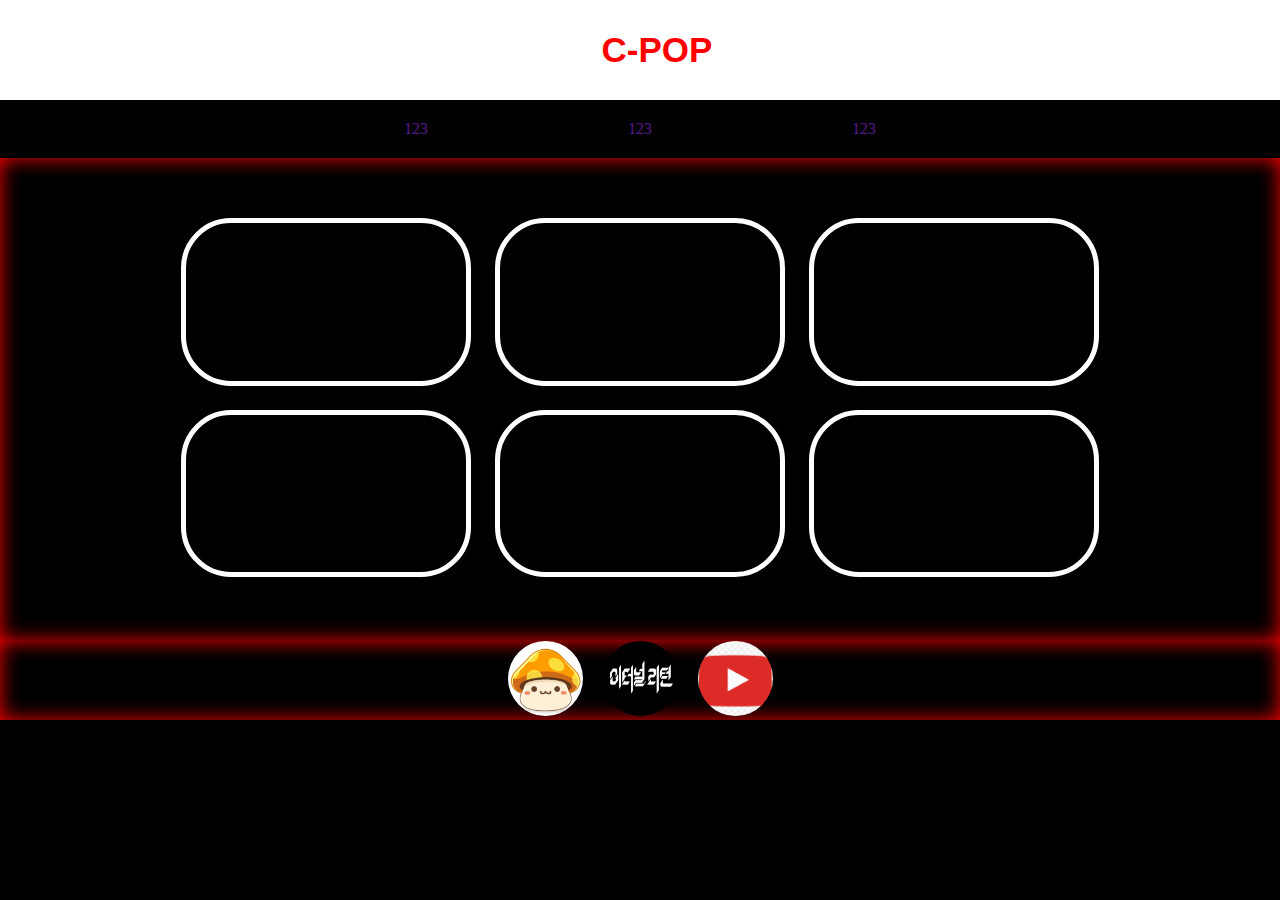
<file: index.html>
<!DOCTYPE html>
<html lang="en">

<head>
    <meta charset="UTF-8">
    <meta name="viewport" content="width=device-width, initial-scale=1.0">
    <title>Mypage</title>
    <link rel="stylesheet" href="style.css">
</head>

<body>
    <section class="header">
        <h1 class="header-text">C-POP</h1>
    </section>
    <section class="menu">
        <a href="">123</a>
        <a href="">123</a>
        <a href="">123</a>
    </section>
    <section class="main">
        <iframe class="movie-border" width="280" height="157.5" src="https://www.youtube.com/embed/cYRkZmBuDqI?si=c3EZSgBKiCMlyFl7" title="YouTube video player" frameborder="0" allow="accelerometer; autoplay; clipboard-write; encrypted-media; gyroscope; picture-in-picture; web-share" referrerpolicy="strict-origin-when-cross-origin" allowfullscreen></iframe>
        <iframe class="movie-border" width="280" height="157.5" src="https://www.youtube.com/embed/HFP1an4zQjE?si=lyrwAUmVXywbCGad" title="YouTube video player" frameborder="0" allow="accelerometer; autoplay; clipboard-write; encrypted-media; gyroscope; picture-in-picture; web-share" referrerpolicy="strict-origin-when-cross-origin" allowfullscreen></iframe>
        <iframe class="movie-border" width="280" height="157.5" src="https://www.youtube.com/embed/l7erMnQlQF8?si=YrC_wEJnZRo51OMh" title="YouTube video player" frameborder="0" allow="accelerometer; autoplay; clipboard-write; encrypted-media; gyroscope; picture-in-picture; web-share" referrerpolicy="strict-origin-when-cross-origin" allowfullscreen></iframe>
        <iframe class="movie-border" width="280" height="157.5" src="https://www.youtube.com/embed/rzrTqK07Bnw?si=Eqx0QofdbOLS4mXC" title="YouTube video player" frameborder="0" allow="accelerometer; autoplay; clipboard-write; encrypted-media; gyroscope; picture-in-picture; web-share" referrerpolicy="strict-origin-when-cross-origin" allowfullscreen></iframe>
        <iframe class="movie-border" width="280" height="157.5" src="https://www.youtube.com/embed/y8Gy4ooUF-k?si=kvmRyrCcL8RAYRV8" title="YouTube video player" frameborder="0" allow="accelerometer; autoplay; clipboard-write; encrypted-media; gyroscope; picture-in-picture; web-share" referrerpolicy="strict-origin-when-cross-origin" allowfullscreen></iframe>
        <iframe class="movie-border" width="280" height="157.5" src="https://www.youtube.com/embed/yVpBwIqmKRw?si=v2DDGe-TRaWkYFy6" title="YouTube video player" frameborder="0" allow="accelerometer; autoplay; clipboard-write; encrypted-media; gyroscope; picture-in-picture; web-share" referrerpolicy="strict-origin-when-cross-origin" allowfullscreen></iframe>
    </section>
    <section class="footer">
        <a href="https://maplestory.nexon.com/Home/Main"><img class="img-size" src="img/maplestory.png" alt=""></a>
        <a href="https://playeternalreturn.com/main?hl=ko-KR"><img class="img-size" src="img/eternalreturn.jpg" alt=""></a>
        <a href="https://www.youtube.com/"><img class="img-size" src="img/youtube.png" alt=""></a>
    </section>
</body>

</html>
</file>
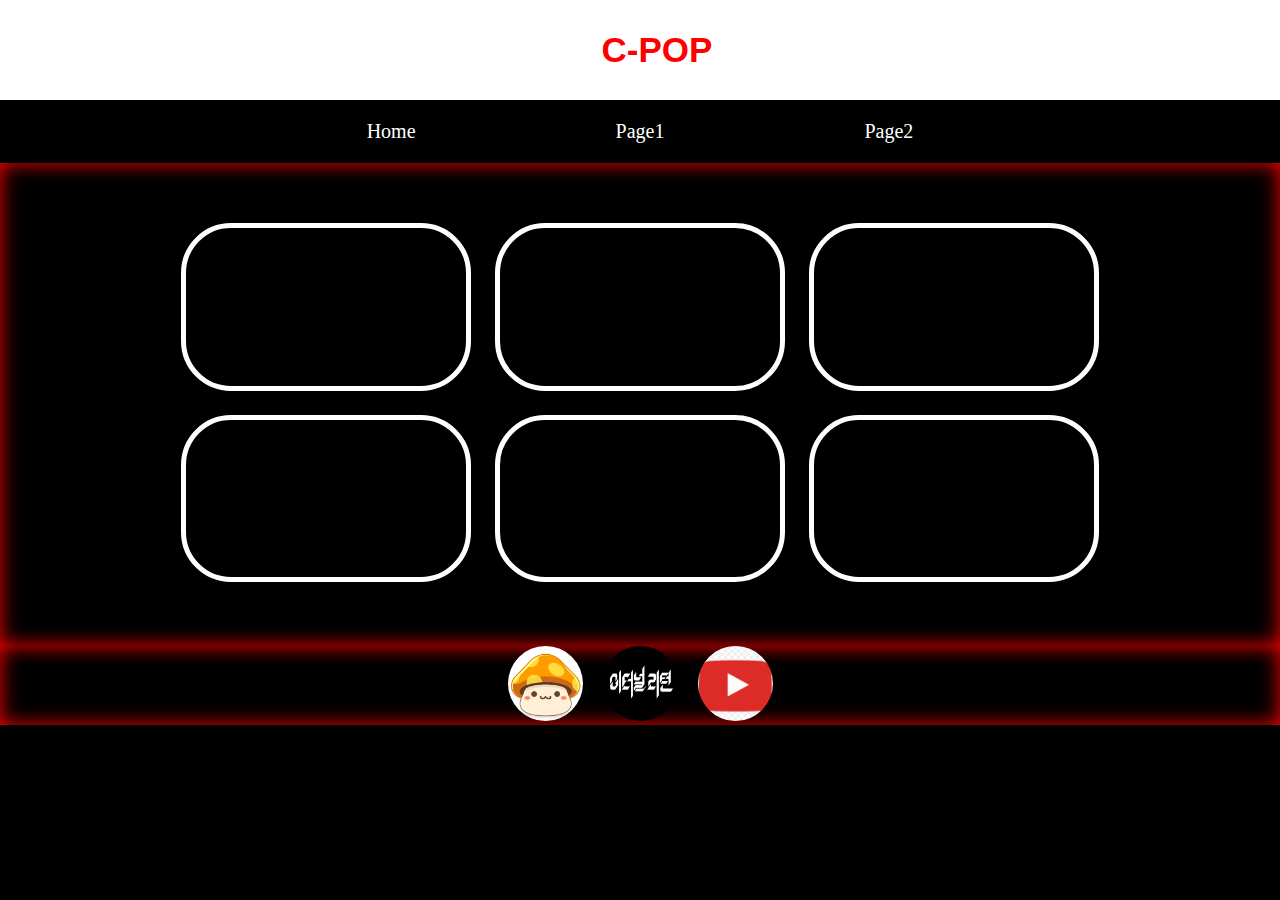
<file: Home.html>
<!DOCTYPE html>
<html lang="en">

<head>
    <meta charset="UTF-8">
    <meta name="viewport" content="width=device-width, initial-scale=1.0">
    <title>Mypage</title>
    <link rel="stylesheet" href="style.css">
</head>

<body>
    <section class="header">
        <h1 class="header-text">C-POP</h1>
    </section>
    <section class="menu">
        <a class="menu-text" href="Home.html">Home</a>
        <a class="menu-text" href="Page1.html">Page1</a>
        <a class="menu-text" href="Page2.html">Page2</a>
    </section>
    <section class="main">
        <iframe class="movie-border" width="280" height="157.5" src="https://www.youtube.com/embed/cYRkZmBuDqI?si=c3EZSgBKiCMlyFl7" title="YouTube video player" frameborder="0" allow="accelerometer; autoplay; clipboard-write; encrypted-media; gyroscope; picture-in-picture; web-share" referrerpolicy="strict-origin-when-cross-origin" allowfullscreen></iframe>
        <iframe class="movie-border" width="280" height="157.5" src="https://www.youtube.com/embed/HFP1an4zQjE?si=lyrwAUmVXywbCGad" title="YouTube video player" frameborder="0" allow="accelerometer; autoplay; clipboard-write; encrypted-media; gyroscope; picture-in-picture; web-share" referrerpolicy="strict-origin-when-cross-origin" allowfullscreen></iframe>
        <iframe class="movie-border" width="280" height="157.5" src="https://www.youtube.com/embed/l7erMnQlQF8?si=YrC_wEJnZRo51OMh" title="YouTube video player" frameborder="0" allow="accelerometer; autoplay; clipboard-write; encrypted-media; gyroscope; picture-in-picture; web-share" referrerpolicy="strict-origin-when-cross-origin" allowfullscreen></iframe>
        <iframe class="movie-border" width="280" height="157.5" src="https://www.youtube.com/embed/rzrTqK07Bnw?si=Eqx0QofdbOLS4mXC" title="YouTube video player" frameborder="0" allow="accelerometer; autoplay; clipboard-write; encrypted-media; gyroscope; picture-in-picture; web-share" referrerpolicy="strict-origin-when-cross-origin" allowfullscreen></iframe>
        <iframe class="movie-border" width="280" height="157.5" src="https://www.youtube.com/embed/y8Gy4ooUF-k?si=kvmRyrCcL8RAYRV8" title="YouTube video player" frameborder="0" allow="accelerometer; autoplay; clipboard-write; encrypted-media; gyroscope; picture-in-picture; web-share" referrerpolicy="strict-origin-when-cross-origin" allowfullscreen></iframe>
        <iframe class="movie-border" width="280" height="157.5" src="https://www.youtube.com/embed/yVpBwIqmKRw?si=v2DDGe-TRaWkYFy6" title="YouTube video player" frameborder="0" allow="accelerometer; autoplay; clipboard-write; encrypted-media; gyroscope; picture-in-picture; web-share" referrerpolicy="strict-origin-when-cross-origin" allowfullscreen></iframe>
    </section>
    <section class="footer">
        <a href="https://maplestory.nexon.com/Home/Main"><img class="img-size" src="img/maplestory.png" alt=""></a>
        <a href="https://playeternalreturn.com/main?hl=ko-KR"><img class="img-size" src="img/eternalreturn.jpg" alt=""></a>
        <a href="https://www.youtube.com/"><img class="img-size" src="img/youtube.png" alt=""></a>
    </section>
</body>

</html>
</file>
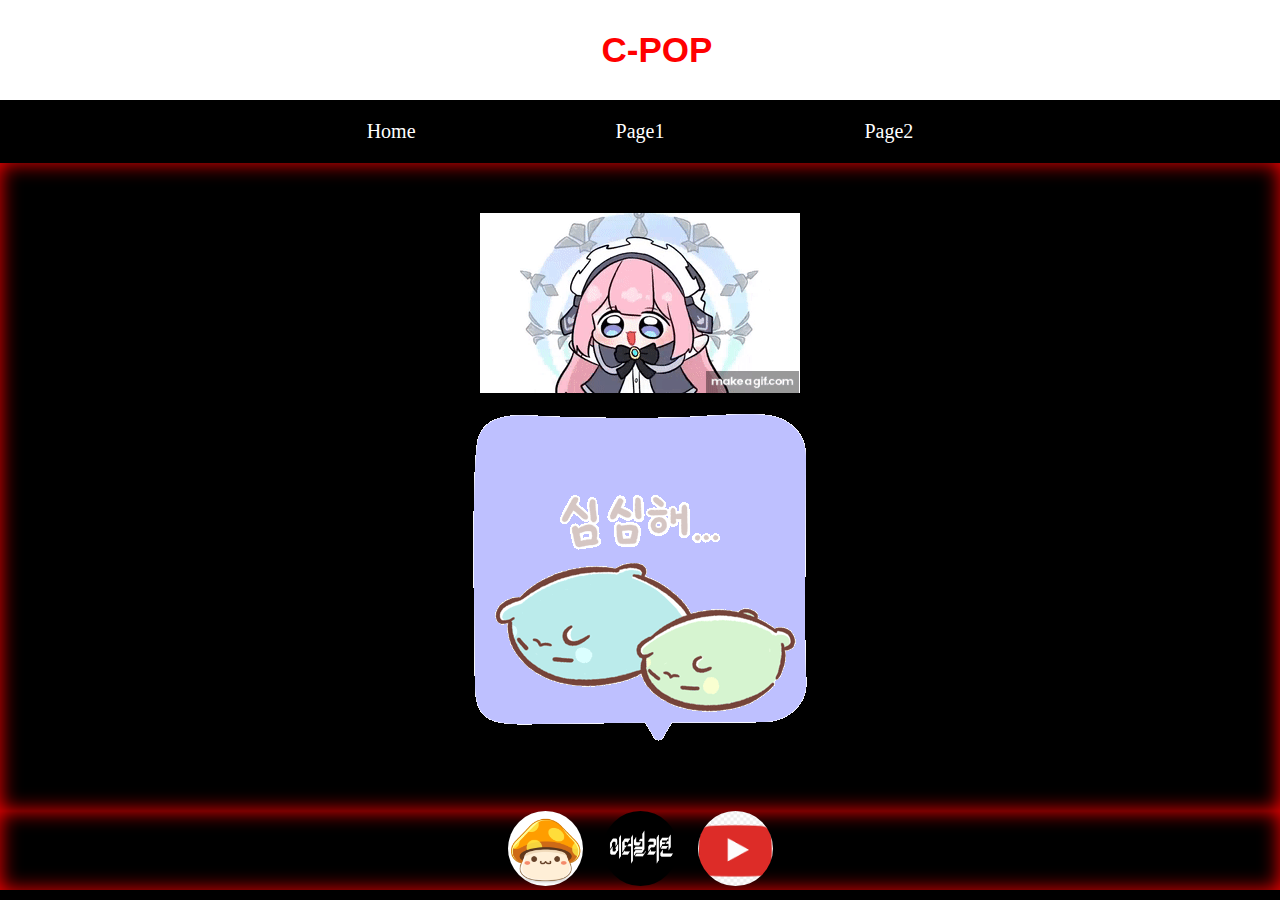
<file: Page1.html>
<!DOCTYPE html>
<html lang="en">

<head>
    <meta charset="UTF-8">
    <meta name="viewport" content="width=device-width, initial-scale=1.0">
    <title>Mypage</title>
    <link rel="stylesheet" href="style.css">
</head>

<body>
    <section class="header">
        <h1 class="header-text">C-POP</h1>
    </section>
    <section class="menu">
        <a class="menu-text" href="Home.html">Home</a>
        <a class="menu-text" href="Page1.html">Page1</a>
        <a class="menu-text" href="Page2.html">Page2</a>
    </section>
    <section class="main">
       <a href="https://dak.gg/er"><img src="img/return.gif" alt=""></a><br>
       <a href="https://maple.gg/"><img src="img/maple.gif" alt=""></a>
    </section>
    <section class="footer">
        <a href="https://maplestory.nexon.com/Home/Main"><img class="img-size" src="img/maplestory.png" alt=""></a>
        <a href="https://playeternalreturn.com/main?hl=ko-KR"><img class="img-size" src="img/eternalreturn.jpg" alt=""></a>
        <a href="https://www.youtube.com/"><img class="img-size" src="img/youtube.png" alt=""></a>
    </section>
</body>

</html>
</file>
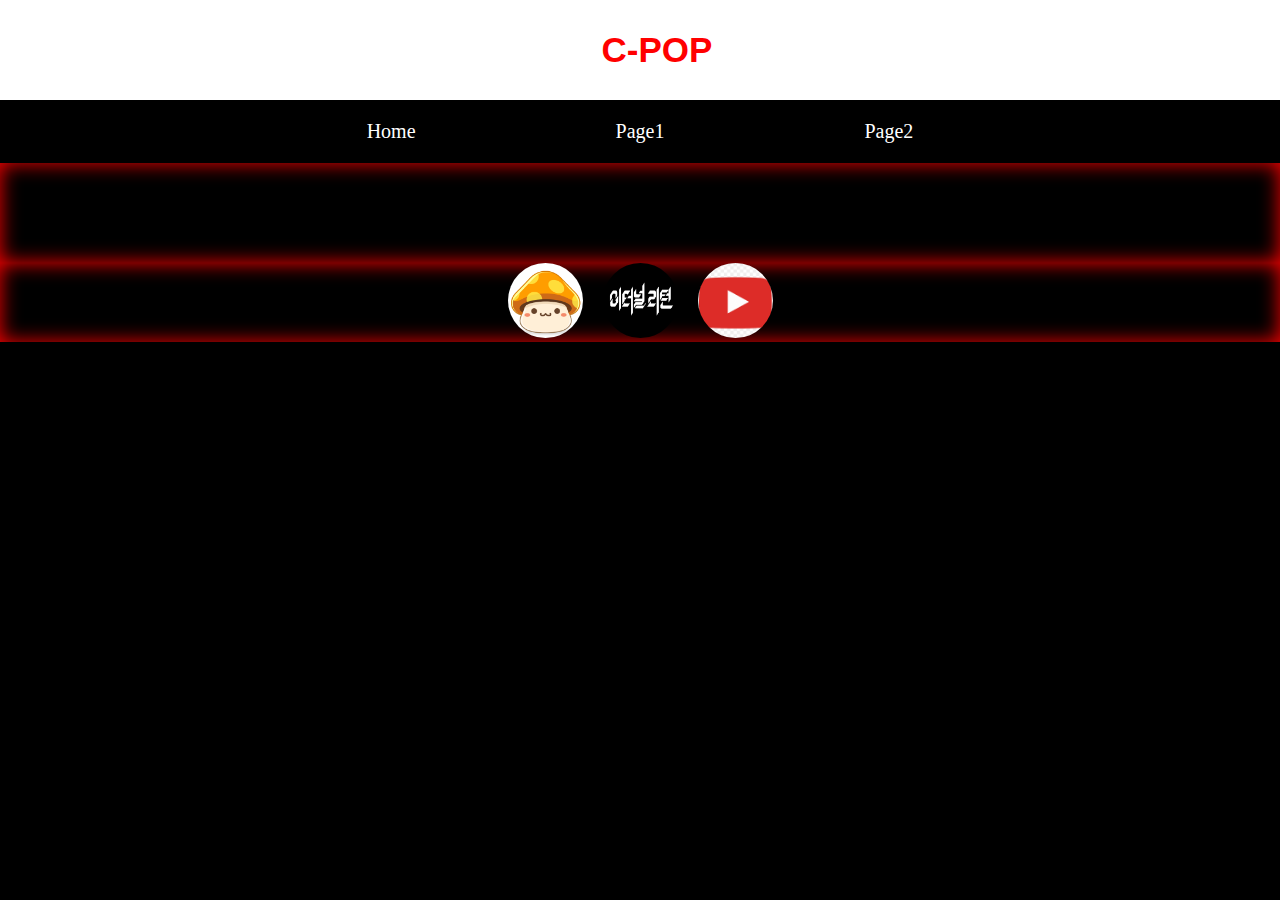
<file: Page2.html>
<!DOCTYPE html>
<html lang="en">

<head>
    <meta charset="UTF-8">
    <meta name="viewport" content="width=device-width, initial-scale=1.0">
    <title>Mypage</title>
    <link rel="stylesheet" href="style.css">
</head>

<body>
    <section class="header">
        <h1 class="header-text">C-POP</h1>
    </section>
    <section class="menu">
        <a class="menu-text" href="Home.html">Home</a>
        <a class="menu-text" href="Page1.html">Page1</a>
        <a class="menu-text" href="Page2.html">Page2</a>
    </section>
    <section class="main">
        
    </section>
    <section class="footer">
        <a href="https://maplestory.nexon.com/Home/Main"><img class="img-size" src="img/maplestory.png" alt=""></a>
        <a href="https://playeternalreturn.com/main?hl=ko-KR"><img class="img-size" src="img/eternalreturn.jpg" alt=""></a>
        <a href="https://www.youtube.com/"><img class="img-size" src="img/youtube.png" alt=""></a>
    </section>
</body>

</html>
</file>
<file: style.css>
/* reset */
body,h1 {
    margin: unset;
    padding: unset;
}

h1,p{
    font-size: 14px;
    font-weight: bold;
    font-family: arial;
}

a{
    text-decoration-line: none; /*링크 밑 줄 지우기 */
}

:root{
    background-color: black;
}

/* header */
.header {
    background-color: white;
    height: 100px;
    

    position: relative;
}
.header-text{
    color:red;
    font-size: 35px;

    position: absolute;
    left: 47%;
    top: 30%;
}
/* menu */
.menu{
    display: flex;
    justify-content: center;
    gap:200px;
    padding:20px;
}
.menu-text{
    color: #ffffff;
    font-size: 20px;
}

.menu-text:hover{
    color: red;
}

/* main */
.main {
    box-shadow: inset 0 0 20px red;
    text-align: center;
    padding:50px;
}

.movie-border{
    border-radius: 50px;
    border: solid 5px white;
    margin:10px;
}

/* footer */
.footer {
    box-shadow: inset 0 0 20px red;
    display: flex;
    gap:20px;

    justify-content: center;
}

.img-size{
    border-radius: 50px;
    width: 75px;
    height: 75px;
}
</file>
